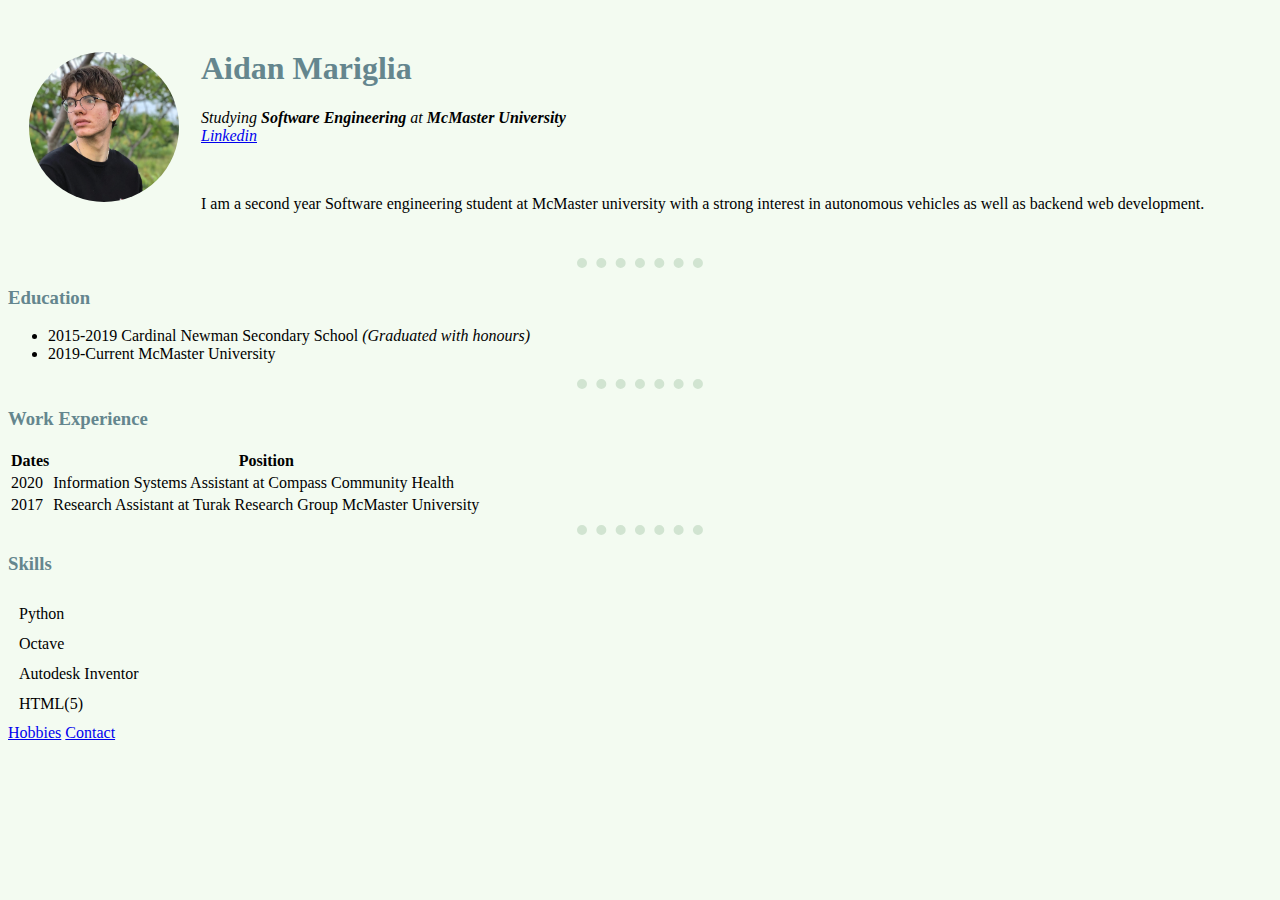
<file: index.html>
<!DOCTYPE html>
<html lang="en" dir="ltr">

<head>
  <meta charset="utf-8">
  <title>Aidan Mariglia's Homepage</title>
  <link rel="stylesheet" href="css/styles.css">
</head>

<body>
  <table cellspacing="20">
    <tr>
      <td>
        <img src="profile.jpg" alt="Aidan Profile Picture" class="rounded">
      </td>
      <td>
        <h1>Aidan Mariglia</h1>
        <p><em>Studying <strong>Software Engineering</strong> at <strong>McMaster University</strong></em><br>
          <a href="https://www.linkedin.com/in/aidan-mariglia-572b79199/"><em>Linkedin</em> </a> </p>
        <br>
        <p>I am a second year Software engineering student at McMaster university with a strong interest in autonomous vehicles as well as backend web development. <br> </p>
      </td>
    </tr>
  </table>
  <hr>

  <h3>Education</h3>
  <ul>
    <li>2015-2019 Cardinal Newman Secondary School <em>(Graduated with honours)</em> </li>
    <li>2019-Current McMaster University</li>
  </ul>
  <hr>
  <h3>Work Experience</h3>
  <table>
    <thead>
      <tr>
        <th>Dates</th>
        <th>Position</th>
      </tr>
    </thead>
    <tbody>
      <tr>
        <td>2020</td>
        <td>Information Systems Assistant at Compass Community Health</td>
      </tr>
      <tr>
        <td>2017</td>
        <td>Research Assistant at Turak Research Group McMaster University</td>
      </tr>
    </tbody>
    <tfoot>
    </tfoot>
  </table>
  <hr>
  <h3>Skills</h3>
  <table cellspacing="10">
    <tr>
      <td>Python</td>
    </tr>
    <tr>
      <td>Octave</td>
    </tr>
    <tr>
      <td>Autodesk Inventor</td>
    </tr>
    <tr>
      <td>HTML(5)</td>
    </tr>

  </table>

  <a href="hobbies.html">Hobbies</a>
  <a href="contact.html">Contact</a>

</body>

</html>
</file>
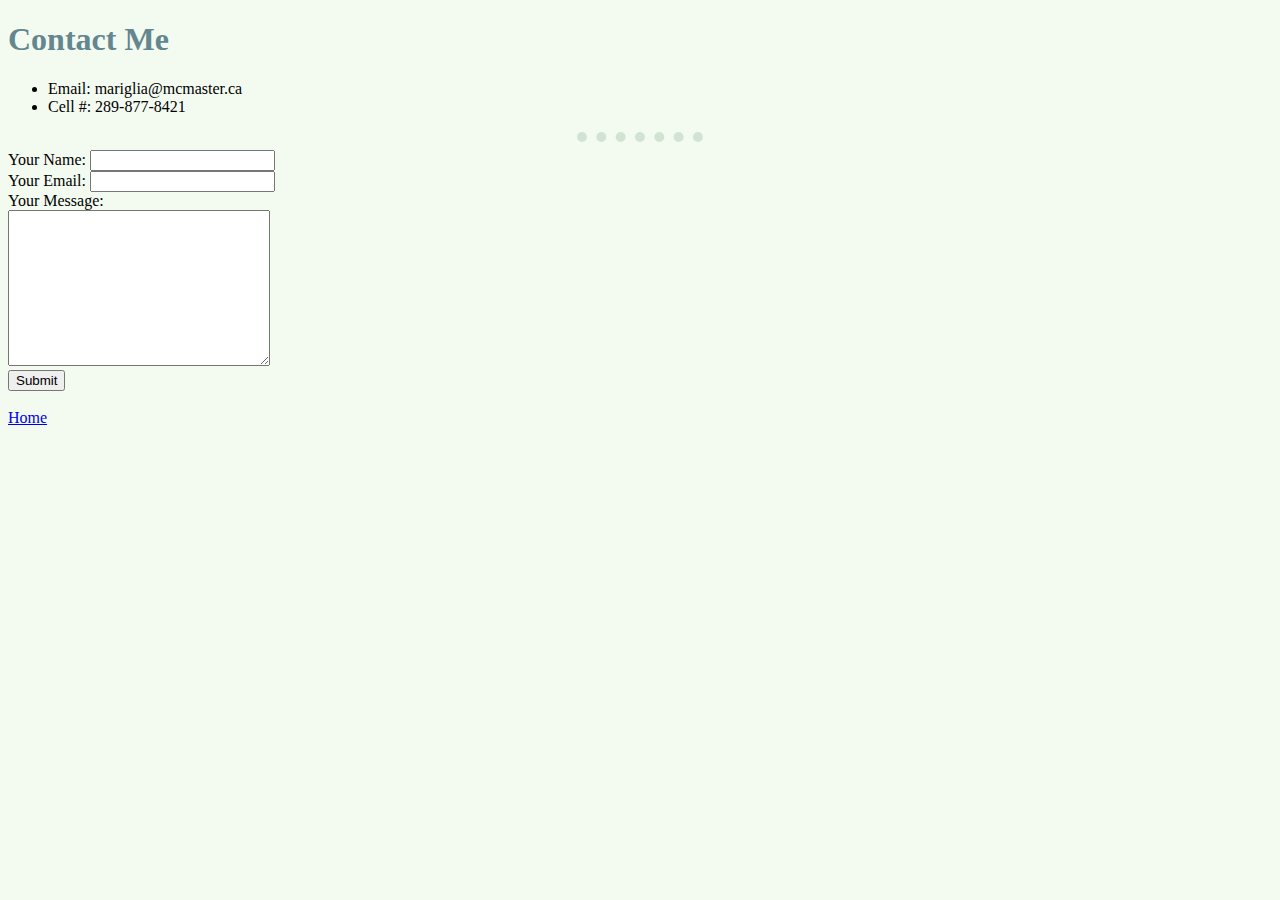
<file: contact.html>
<!DOCTYPE html>
<html lang="en" dir="ltr">

<head>
  <meta charset="utf-8">
  <title>Contact Info</title>
  <link rel="stylesheet" href="css/styles.css">
</head>


<body>
  <h1>Contact Me</h1>
  <ul>
    <li>Email: mariglia@mcmaster.ca</li>
    <li>Cell #: 289-877-8421</li>
  </ul>
  <hr>

  <form action="mailto:aidan_m@outlook.com" method="post" enctype="text/plain">
    <label>Your Name:</label>
    <input type="text" name="yourname" value="">
    <br>
    <label>Your Email:</label>
    <input type="email" name="youremail" value="">
    <br>
    <label>Your Message:</label>
    <br>
    <textarea name="yourmessage" rows="10" cols="30"></textarea>
    <br>
    <input type="submit" name="">
  </form>
  <br>

  <a href="index.html">Home</a>
</body>

</html>
</file>
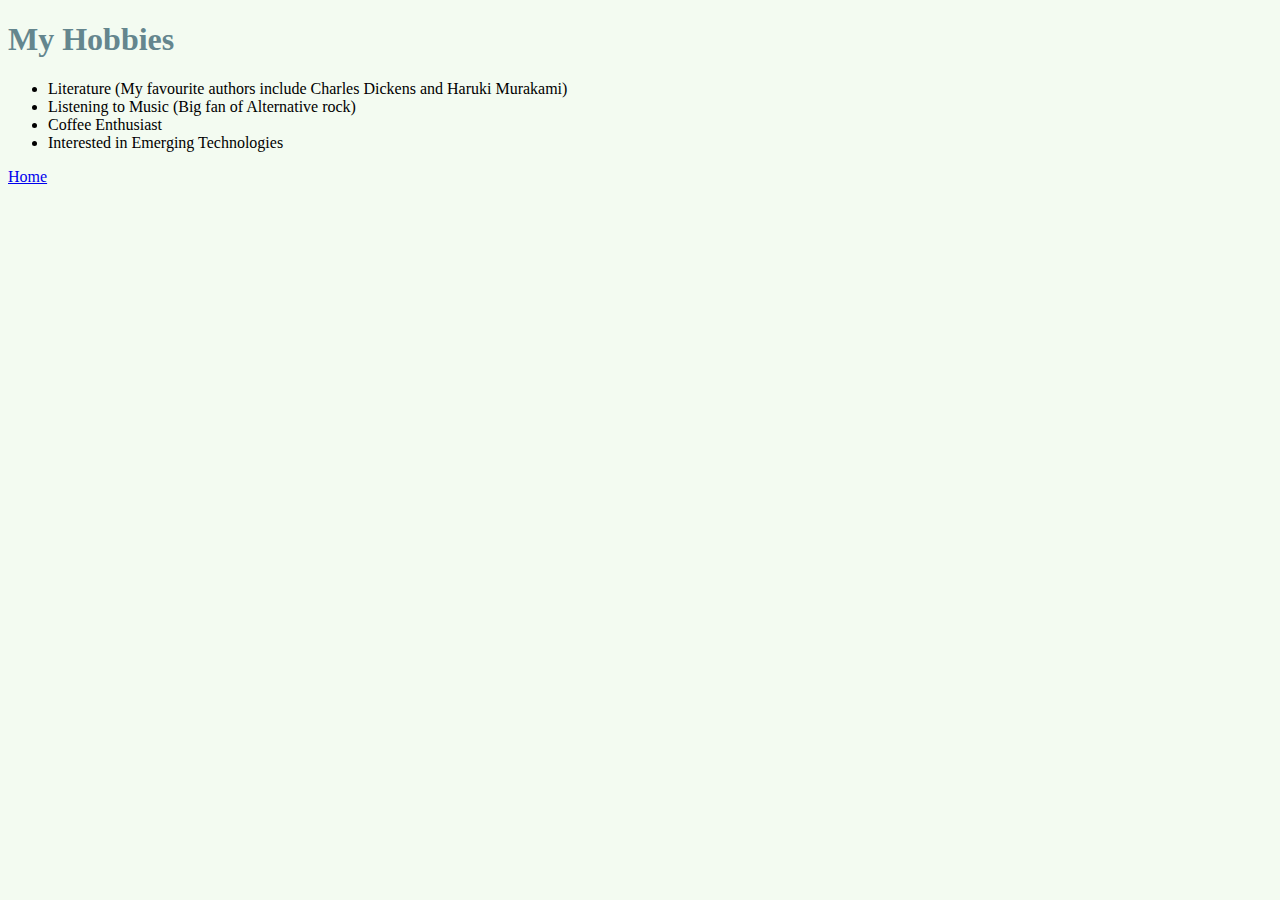
<file: hobbies.html>
<!DOCTYPE html>
<html lang="en" dir="ltr">

<head>
  <meta charset="utf-8">
  <title>My Hobbies/Interests</title>
  <link rel="stylesheet" href="css/styles.css">
</head>


<body style="background-color: #f3fbf1;">
  <h1>My Hobbies</h1>

  <ul>
    <li>Literature (My favourite authors include Charles Dickens and Haruki Murakami)</li>
    <li>Listening to Music (Big fan of Alternative rock)</li>
    <li>Coffee Enthusiast</li>
    <li>Interested in Emerging Technologies</li>

  </ul>

  <a href="index.html">Home</a>

</body>

</html>
</file>
<file: css/styles.css>
body {
  background-color: #f3fbf1;
}

hr {
  border-color: #d1e4d1;
  border-width: 10px;
  border-style: dotted none none none;
  height: 0;
  width: 10%;
}

h1{
  color: #64868e;
}

h3{
  color: #64868e;
}

.rounded {
  object-fit: cover; 
  border-radius: 50%;
  height: 150px;
  width: 150px;
}
</file>
